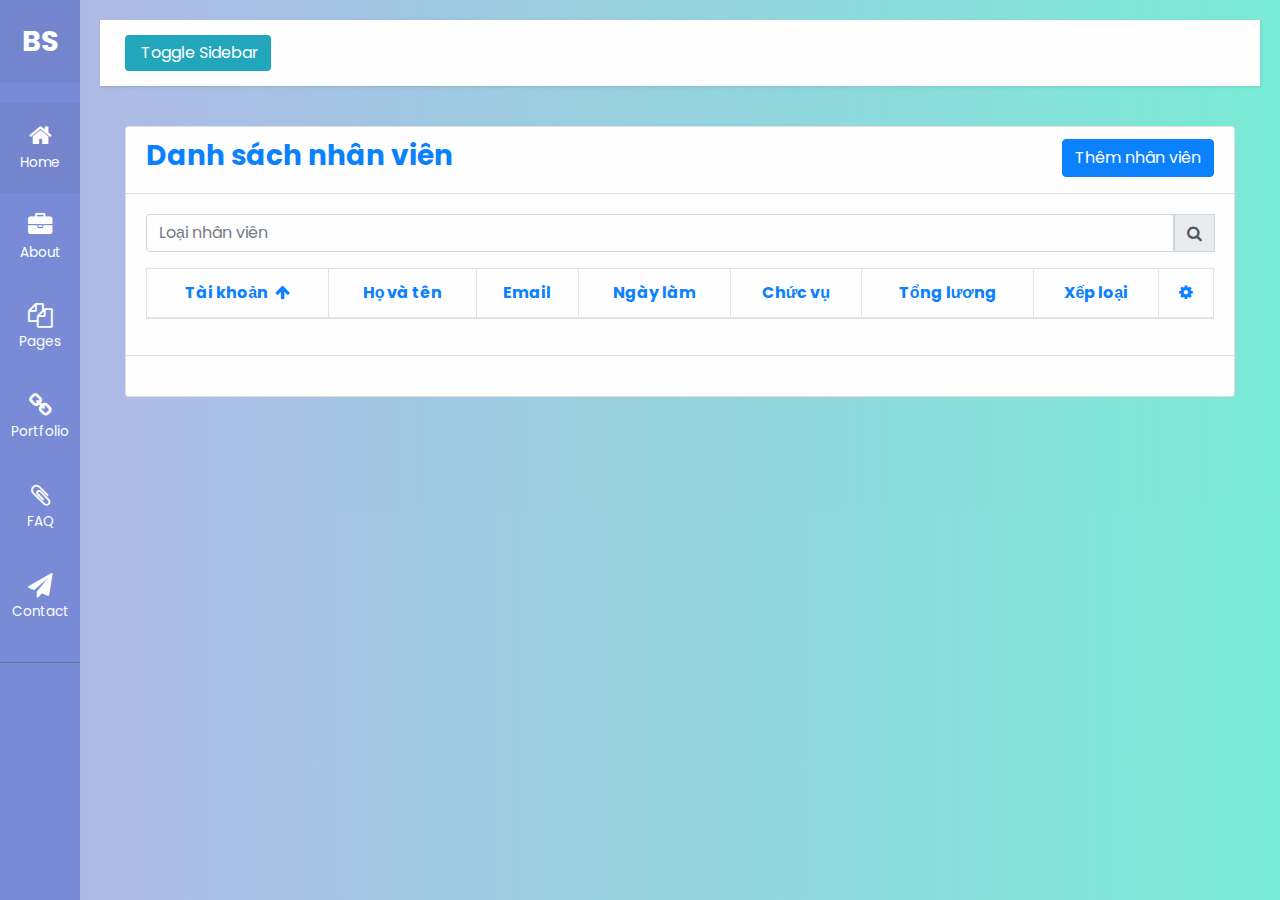
<file: index.html>
<!DOCTYPE html>
<html lang="en">

<head>
	<meta charset="UTF-8">
	<meta name="viewport" content="width=device-width, initial-scale=1.0">
	<title>Quản lý nhân viên</title>

	<!-- Font Awesome -->
	<link rel="stylesheet" href="https://cdnjs.cloudflare.com/ajax/libs/font-awesome/4.7.0/css/font-awesome.min.css">

	<!-- Bootstrap 4 -->
	<link rel="stylesheet" href="css/bootstrap.min.css">

	<!-- JQuery UI -->
	<link rel="stylesheet" href="css/jquery-ui.min.css">

	<!-- Animate -->
	<!-- <link rel="stylesheet" href="css/animate.css"> -->

	<!-- My CSS -->
	<link rel="stylesheet" href="css/modal.css">

	<link rel="stylesheet" href="css/style4.css">

	<link rel="stylesheet" type="text/css" href="css/main.css">
</head>

<body>

	<div class="wrapper">
		<!-- Sidebar Holder -->
		<nav id="sidebar" class="active">
			<div class="sidebar-header">
				<h3>Bootstrap Sidebar</h3>
				<strong>BS</strong>
			</div>

			<ul class="list-unstyled components">
				<li class="active">
					<a href="#homeSubmenu">
						<i class="fa fa-home"></i>
						Home
					</a>
				</li>
				<li>
					<a href="#">
						<i class="fa fa-briefcase"></i>
						About
					</a>
					<a href="#pageSubmenu">
						<i class="fa fa-files-o"></i>
						Pages
					</a>
				</li>
				<li>
					<a href="#">
						<i class="fa fa-link"></i>
						Portfolio
					</a>
				</li>
				<li>
					<a href="#">
						<i class="fa fa-paperclip"></i>
						FAQ
					</a>
				</li>
				<li>
					<a href="#">
						<i class="fa fa-paper-plane"></i>
						Contact
					</a>
				</li>
			</ul>

			<ul class="list-unstyled CTAs">
				<li><a href="https://bootstrapious.com/tutorial/files/sidebar.zip" class="download">Download source</a>
				</li>
				<li><a href="https://bootstrapious.com/p/bootstrap-sidebar" class="article">Back to article</a></li>
			</ul>
		</nav>

		<!-- Page Content Holder -->
		<div id="content">
			<nav class="navbar navbar-default">
				<div class="container-fluid">

					<div class="navbar-header">
						<button type="button" id="sidebarCollapse" class="btn btn-info navbar-btn">
							<i class="glyphicon glyphicon-align-left"></i>
							<span>Toggle Sidebar</span>
						</button>
					</div>

					<div class="collapse navbar-collapse" id="bs-example-navbar-collapse-1">
						<ul class="nav navbar-nav navbar-right">
							<li><a href="#">Page</a></li>
							<li><a href="#">Page</a></li>
							<li><a href="#">Page</a></li>
							<li><a href="#">Page</a></li>
						</ul>
					</div>
				</div>
			</nav>


			<div class="container">
				<div class="card text-center">
					<!-- Header -->
					<div class="card-header myCardHeader">
						<div class="row">
							<div class="col-md-6">
								<h3 class="text-left text-primary font-weight-bold">Danh sách nhân viên</h3>
							</div>
							<div class="col-md-6 text-right">
								<button class="btn btn-primary" id="btnThem" data-toggle="modal"
									data-target="#myModal">Thêm nhân viên</button>
							</div>
						</div>
					</div>

					<!-- Body -->
					<div class="card-body">
						<div class="row mb-3">
							<div class="col">
								<div class="input-group">
									<input type="text" class="form-control" placeholder="Loại nhân viên"
										id="searchName">
									<div class="input-group-prepend">
										<span class="input-group-text" id="btnTimNV"><i class="fa fa-search"></i></span>
									</div>
								</div>
							</div>
						</div>
						<table class="table table-bordered table-hover myTable">
							<thead class="text-primary">
								<tr>
									<th class="nowrap">
										<span class="mr-1">Tài khoản</span>
										<i class="fa fa-arrow-up" id="SapXepTang"></i>
										<i class="fa fa-arrow-down" id="SapXepGiam"></i>
									</th>
									<th>Họ và tên</th>
									<th>Email</th>
									<th>Ngày làm</th>
									<th>Chức vụ</th>
									<th>Tổng lương</th>
									<th>Xếp loại</th>
									<th><em class="fa fa-cog"></em></th>
								</tr>
							</thead>
							<tbody id="tableDanhSach">

							</tbody>
						</table>
					</div>

					<!-- Footer -->
					<div class="card-footer myCardFooter">
						<nav>
							<ul class="pagination justify-content-center" id="ulPhanTrang">

							</ul>
						</nav>
					</div>
				</div>
			</div>

		</div>
	</div>


	<!-- The Modal -->
	<div class="modal fade" id="myModal">
		<div class="modal-dialog">
			<div class="modal-content">

				<header class="head-form mb-0">
					<h2 id="header-title">Log In</h2>
				</header>

				<!-- Modal Header -->
				<!-- 	<div class="modal-header">
					<h4 class="modal-title" id="modal-title">Modal Heading</h4>
					<button type="button" class="close" data-dismiss="modal">&times;</button>
				</div> -->

				<!-- Modal body -->
				<div class="modal-body">

					<form role="form">

						<div class="form-group">
							<div class="input-group">
								<div class="input-group-prepend">
									<span class="input-group-text"><i class="fa fa-user"></i></span>
								</div>
								<input type="text" name="tk" id="tknv" class="form-control input-sm"
									placeholder="Tài khoản">
							</div>

							<span class="sp-thongbao" id="tbTKNV"></span>
						</div>

						<div class="form-group">
							<div class="input-group">
								<div class="input-group-prepend">
									<span class="input-group-text"><i class="fa fa-address-book"></i></span>
								</div>
								<input type="name" name="name" id="name" class="form-control input-sm"
									placeholder="Họ và tên">
							</div>
							<span class="sp-thongbao" id="tbTen"></span>
						</div>

						<div class="form-group">
							<div class="input-group">
								<div class="input-group-prepend">
									<span class="input-group-text"><i class="fa fa-envelope"></i></span>
								</div>
								<input type="email" name="email" id="email" class="form-control input-sm"
									placeholder="Email">
							</div>

							<span class="sp-thongbao" id="tbEmail"></span>
						</div>

						<div class="form-group">
							<div class="input-group">
								<div class="input-group-prepend">
									<span class="input-group-text"><i class="fa fa-key"></i></span>
								</div>
								<input type="password" name="password" id="password" class="form-control input-sm"
									placeholder="Mật khẩu">
							</div>
							<span class="sp-thongbao" id="tbMatKhau"></span>
						</div>

						<div class="form-group">
							<div class="input-group">
								<div class="input-group-prepend">
									<span class="input-group-text"><i class="fa fa-calendar"></i></span>
								</div>
								<input type="text" name="ngaylam" id="datepicker" class="form-control"
									placeholder="Ngày làm">
							</div>

							<span class="sp-thongbao" id="tbNgay"></span>
						</div>

						<div class="form-group">
							<div class="input-group">
								<div class="input-group-prepend">
									<span class="input-group-text"><i class="fa fa-money" aria-hidden="true"></i></span>
								</div>
								<input type="text" name="luongCB" id="luongCB" class="form-control input-sm"
									placeholder="Lương cơ bản">
							</div>
							<span class="sp-thongbao" id="tbLuongCB"></span>
						</div>
						<div class="form-group">
							<div class="input-group">
								<div class="input-group-prepend">
									<span class="input-group-text"><i class="fa fa-briefcase"></i></span>
								</div>
								<select class="form-control" id="chucvu">
									<option>Chọn chức vụ</option>
									<option value="Giám đốc">Giám đốc</option>
									<option value="Trưởng phòng">Trưởng phòng</option>
									<option value="Nhân viên">Nhân viên</option>
								</select>
							</div>

							<span class="sp-thongbao" id="tbChucVu"></span>
						</div>
						<div class="form-group">
							<div class="input-group">
								<div class="input-group-prepend">
									<span class="input-group-text"><i class="fa fa-clock-o"
											aria-hidden="true"></i></span>
								</div>
								<input type="text" name="gioLam" id="gioLam" class="form-control input-sm"
									placeholder="Giờ làm">
							</div>
							<span class="sp-thongbao" id="tbGiolam"></span>
						</div>

					</form>
				</div>

				<!-- Modal footer -->
				<div class="modal-footer" id="modal-footer">
					<button id="btnThemNV" type="button" class="btn btn-success" onclick="add_Employee()">Thêm
						người dùng</button>
					<button id="btnCapNhat" type="button" class="btn btn-success" onclick="update_Employee()">Cập
						nhật</button>
					<button id="btnDong" type="button" class="btn btn-danger" data-dismiss="modal">Đóng</button>
				</div>

			</div>
		</div>
	</div>

	<!-- Bootstrap -->
	<script src="js/jquery.min.js"></script>
	<script type="text/javascript" src="js/jquery.easing.min.js"></script>
	<script type="text/javascript" src="js/popper.min.js"></script>
	<script type="text/javascript" src="js/bootstrap.min.js"></script>

	<!-- Date Picker -->
	<!-- <script src="js/jquery-ui.min.js"></script> -->
	<script src="./js/jquery-ui.js"></script>
	<script src="js/datepicker.js"></script>

	<!-- Wow -->
	<!-- <script src="js/wow.min.js"></script>	
	<script>
		new WOW().init();
	</script>  -->

	<!-- <script src="js/modal.js"></script> -->


	<script type="text/javascript">
		$(document).ready(function () {
			$('#sidebarCollapse').on('click', function () {
				$('#sidebar').toggleClass('active');
			});
		});
	</script>

	<!-- Business Manipulation -->
	<script src="./js/Employee.js"></script>
	<script src="./js/EmployeeList.js"></script>
	<script src="./js/Validation.js"></script>

	<script src="./js/main.js"></script>



</body>

</html>
</file>
<file: css/modal.css>
/* Fonts Form Google Font ::- https://fonts.google.com/  -:: */
@import url('https://fonts.googleapis.com/css?family=Abel|Abril+Fatface|Alegreya|Arima+Madurai|Dancing+Script|Dosis|Merriweather|Oleo+Script|Overlock|PT+Serif|Pacifico|Playball|Playfair+Display|Share|Unica+One|Vibur');
/* End Fonts */
/* Start Global rules */
* {
    padding: 0;
    margin: 0;
    box-sizing: border-box;
}
/* End Global rules */

/* Start body rules */
body {
    background-image: linear-gradient(-225deg, #E3FDF5 0%, #FFE6FA 100%);
background-image: linear-gradient(to top, #a8edea 0%, #fed6e3 100%);
background-attachment: fixed;
  background-repeat: no-repeat;

    font-family: 'Vibur', cursive;
/*   the main font */
    font-family: 'Abel', sans-serif;
opacity: .95;
/* background-image: linear-gradient(to top, #d9afd9 0%, #97d9e1 100%); */
}



/* |||||||||||||||||||||||||||||||||||||||||||||*/
/* //////////////////////////////////////////// */




/* End body rules */

/* Start form  attributes */
form {
    width: 450px;
    /*min-height: 500px;*/
    height: auto;
    border-radius: 5px;
    margin: 2% auto;
    box-shadow: 0 9px 50px hsla(20, 67%, 75%, 0.31);
    padding: 2%;
    background-image: linear-gradient(-225deg, #E3FDF5 50%, #FFE6FA 50%);
}
/* form Container */
form .con {
    display: -webkit-flex;
    display: flex;
  
    -webkit-justify-content: space-around;
    justify-content: space-around;
  
    -webkit-flex-wrap: wrap;
    flex-wrap: wrap;
  
      margin: 0 auto;
}

/* the header form form */
header {
    margin: 2% auto 10% auto;
    text-align: center;
}
/* Login title form form */
header h2 {
    font-size: 250%;
    font-family: 'Playfair Display', serif;
    color: #3e403f;
}
/*  A welcome message or an explanation of the login form */
header p {letter-spacing: 0.05em;}



/* //////////////////////////////////////////// */
/* //////////////////////////////////////////// */


.input-item {
    background: #fff;
    color: #333;
    padding: 14.5px 0px 15px 9px;
    border-radius: 5px 0px 0px 5px;
}



/* Show/hide password Font Icon */
#eye {
    background: #fff;
    color: #333;
  
    margin: 5.9px 0 0 0;
    margin-left: -20px;
    padding: 15px 9px 19px 0px;
    border-radius: 0px 5px 5px 0px;
  
    float: right;
    position: relative;
    right: 1%;
    top: -.2%;
    z-index: 5;
    
    cursor: pointer;
}
/* inputs form  */
input[class="form-input"]{
    width: 240px;
    height: 50px;
  
    margin-top: 2%;
    padding: 15px;
    
    font-size: 16px;
    font-family: 'Abel', sans-serif;
    color: #5E6472;
  
    outline: none;
    border: none;
  
    border-radius: 0px 5px 5px 0px;
    transition: 0.2s linear;
    
}
input[id="txt-input"] {width: 250px;}
/* focus  */
input:focus {
    transform: translateX(-2px);
    border-radius: 5px;
}

/* //////////////////////////////////////////// */
/* //////////////////////////////////////////// */

/* input[type="text"] {min-width: 250px;} */
/* buttons  */

/* Submits */
.submits {
    width: 48%;
    display: inline-block;
    float: left;
    margin-left: 2%;
}

/*       Forgot Password button FAF3DD  */
.frgt-pass {background: transparent;}

/*     Sign Up button  */
.sign-up {background: #B8F2E6;}


/* buttons hover */
button:hover {
    transform: translatey(3px);
    box-shadow: none;
}

/* buttons hover Animation */
button:hover {
    animation: ani9 0.4s ease-in-out infinite alternate;
}
@keyframes ani9 {
    0% {
        transform: translateY(3px);
    }
    100% {
        transform: translateY(5px);
    }
}
</file>
<file: css/style4.css>
/*
    DEMO STYLE
*/
@import "https://fonts.googleapis.com/css?family=Poppins:300,400,500,600,700";


body {
    font-family: 'Poppins', sans-serif;
    background: #fafafa;
}

p {
    font-family: 'Poppins', sans-serif;
    font-size: 1.1em;
    font-weight: 300;
    line-height: 1.7em;
    color: #999;
}

a, a:hover, a:focus {
    color: inherit;
    text-decoration: none;
    transition: all 0.3s;
}

.navbar {
    padding: 15px 10px;
    background: #fff;
    border: none;
    border-radius: 0;
    margin-bottom: 40px;
    box-shadow: 1px 1px 3px rgba(0, 0, 0, 0.1);
}

.navbar-btn {
    box-shadow: none;
    outline: none !important;
    border: none;
}

.line {
    width: 100%;
    height: 1px;
    border-bottom: 1px dashed #ddd;
    margin: 40px 0;
}

i, span {
    display: inline-block;
}

/* ---------------------------------------------------
    SIDEBAR STYLE
----------------------------------------------------- */
.wrapper {
    display: flex;
    align-items: stretch;
}

#sidebar {
    min-width: 250px;
    max-width: 250px;
    background: #7386D5;
    color: #fff;
    transition: all 0.3s;
}

#sidebar.active {
    min-width: 80px;
    max-width: 80px;
    text-align: center;
}

#sidebar.active .sidebar-header h3, #sidebar.active .CTAs {
    display: none;
}

#sidebar.active .sidebar-header strong {
    display: block;
}

#sidebar ul li a {
    text-align: left;
}

#sidebar.active ul li a {
    padding: 20px 10px;
    text-align: center;
    font-size: 0.85em;
}

#sidebar.active ul li a i {
    margin-right:  0;
    display: block;
    font-size: 1.8em;
    margin-bottom: 5px;
}

#sidebar.active ul ul a {
    padding: 10px !important;
}

#sidebar.active a[aria-expanded="false"]::before, #sidebar.active a[aria-expanded="true"]::before {
    top: auto;
    bottom: 5px;
    right: 50%;
    -webkit-transform: translateX(50%);
    -ms-transform: translateX(50%);
    transform: translateX(50%);
}

#sidebar .sidebar-header {
    padding: 20px;
    background: #6d7fcc;
}

#sidebar .sidebar-header strong {
    display: none;
    font-size: 1.8em;
}

#sidebar ul.components {
    padding: 20px 0;
    border-bottom: 1px solid #47748b;
}

#sidebar ul li a {
    padding: 10px;
    font-size: 1.1em;
    display: block;
}
#sidebar ul li a:hover {
    color: #7386D5;
    background: #fff;
}
#sidebar ul li a i {
    margin-right: 10px;
}

#sidebar ul li.active > a, a[aria-expanded="true"] {
    color: #fff;
    background: #6d7fcc;
}


a[data-toggle="collapse"] {
    position: relative;
}

a[aria-expanded="false"]::before, a[aria-expanded="true"]::before {
    content: '\e259';
    display: block;
    position: absolute;
    right: 20px;
    font-family: 'Glyphicons Halflings';
    font-size: 0.6em;
}
a[aria-expanded="true"]::before {
    content: '\e260';
}


ul ul a {
    font-size: 0.9em !important;
    padding-left: 30px !important;
    background: #6d7fcc;
}

ul.CTAs {
    padding: 20px;
}

ul.CTAs a {
    text-align: center;
    font-size: 0.9em !important;
    display: block;
    border-radius: 5px;
    margin-bottom: 5px;
}

a.download {
    background: #fff;
    color: #7386D5;
}

a.article, a.article:hover {
    background: #6d7fcc !important;
    color: #fff !important;
}



/* ---------------------------------------------------
    CONTENT STYLE
----------------------------------------------------- */
#content {
    padding: 20px;
    min-height: 100vh;
    transition: all 0.3s;
}


/* ---------------------------------------------------
    MEDIAQUERIES
----------------------------------------------------- */
@media (max-width: 768px) {
    #sidebar {
        min-width: 80px;
        max-width: 80px;
        text-align: center;
        margin-left: -80px !important ;
    }
    a[aria-expanded="false"]::before, a[aria-expanded="true"]::before {
        top: auto;
        bottom: 5px;
        right: 50%;
        -webkit-transform: translateX(50%);
        -ms-transform: translateX(50%);
        transform: translateX(50%);
    }
    #sidebar.active {
        margin-left: 0 !important;
    }

    #sidebar .sidebar-header h3, #sidebar .CTAs {
        display: none;
    }

    #sidebar .sidebar-header strong {
        display: block;
    }

    #sidebar ul li a {
        padding: 20px 10px;
    }

    #sidebar ul li a span {
        font-size: 0.85em;
    }
    #sidebar ul li a i {
        margin-right:  0;
        display: block;
    }

    #sidebar ul ul a {
        padding: 10px !important;
    }

    #sidebar ul li a i {
        font-size: 1.3em;
    }
    #sidebar {
        margin-left: 0;
    }
    #sidebarCollapse span {
        display: none;
    }
}
</file>
<file: css/main.css>
.sp-thongbao {
  color: red;
  margin-left: 2px;
  display: none;
}

#SapXepGiam {
  display: none;
}

#content {
  width: 100%;
  background: #74ebd5;
  /* fallback for old browsers */
  background: -webkit-linear-gradient(to right, #ACB6E5, #74ebd5);
  /* Chrome 10-25, Safari 5.1-6 */
  background: linear-gradient(to right, #ACB6E5, #74ebd5);
  /* W3C, IE 10+/ Edge, Firefox 16+, Chrome 26+, Opera 12+, Safari 7+ */
}

.myCardHeader, .myCardFooter {
  background-color: transparent;
}

/* Author: Lê Thanh Duy - BC 20 */

.card-body table #tableDanhSach td {
  font-size: 0.875rem;
  padding: 0.4rem;
  vertical-align: middle;
}

#btnTimNV:hover {
  cursor: pointer;
}

#btnTimNV:active {
  background-color: #88888875;
}

.modal-body .form-group .sp-thongbao {
  font-size: 0.875rem;
}
</file>
